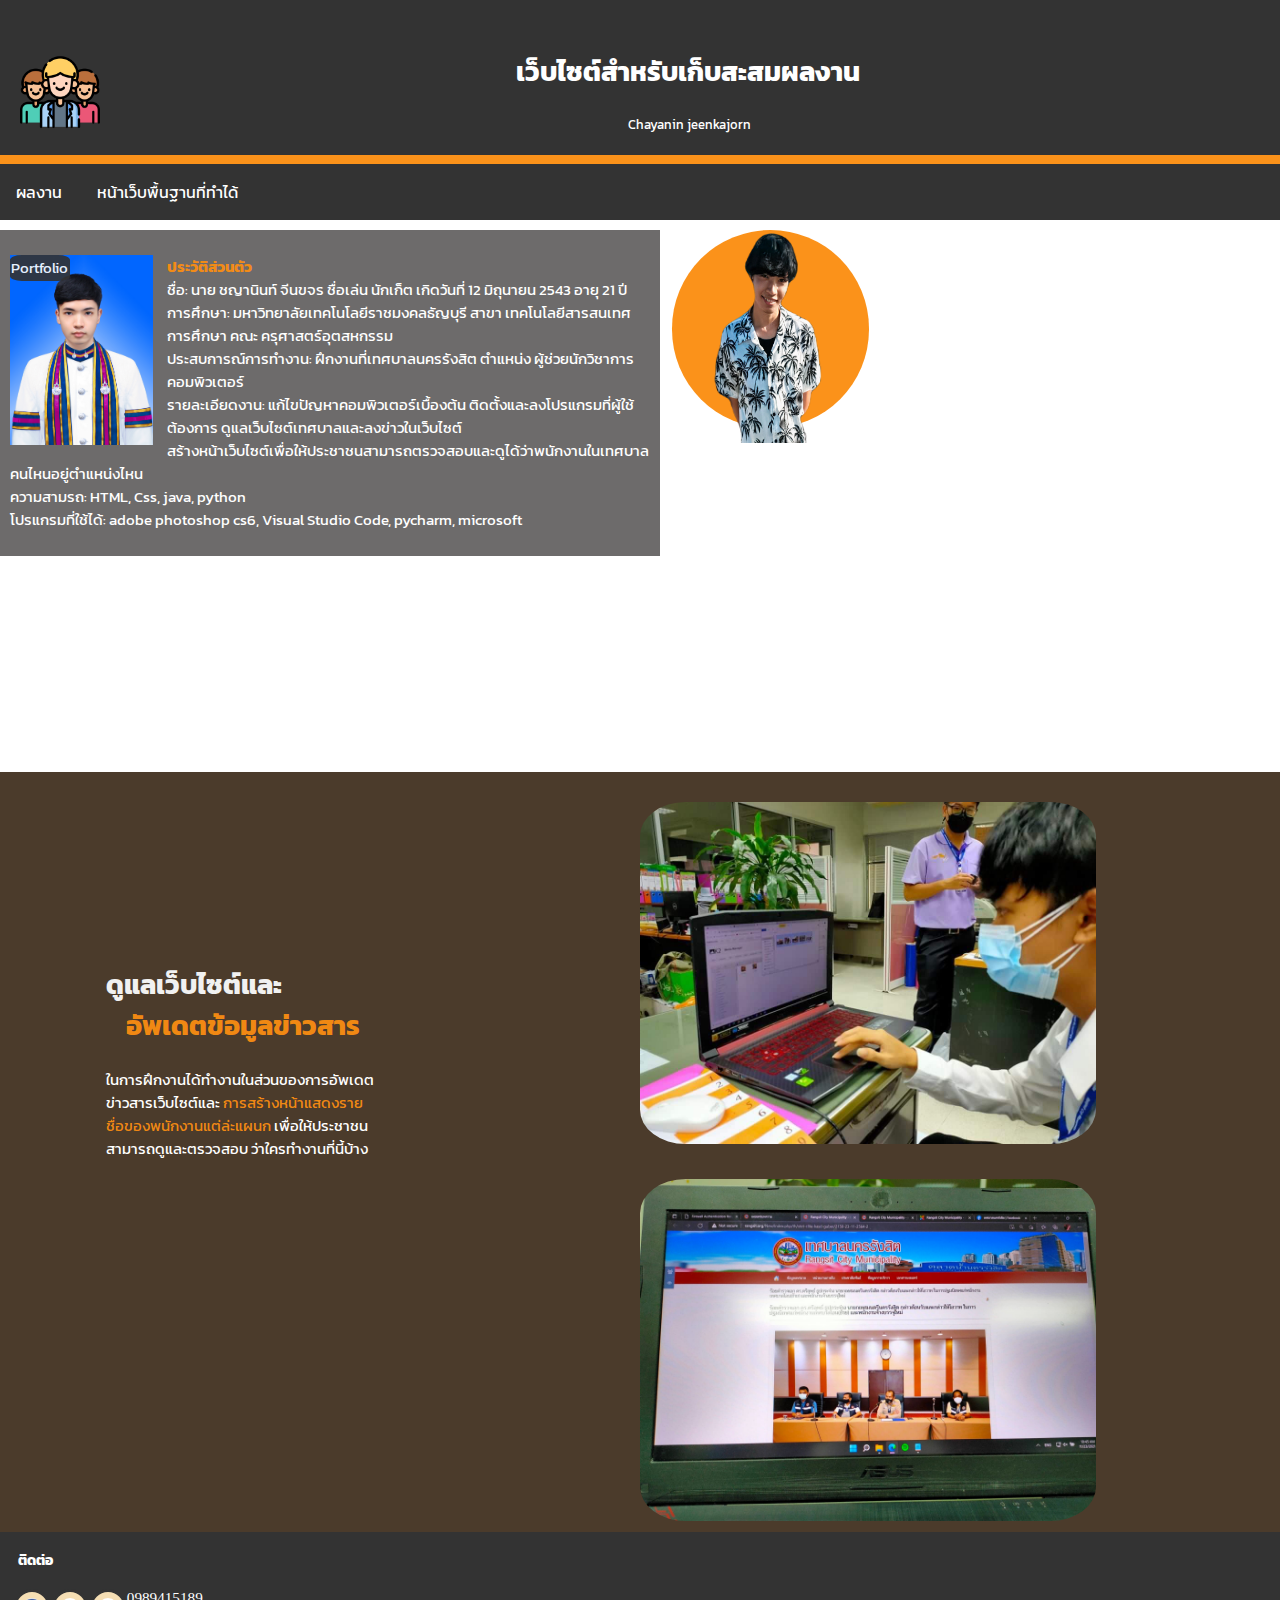
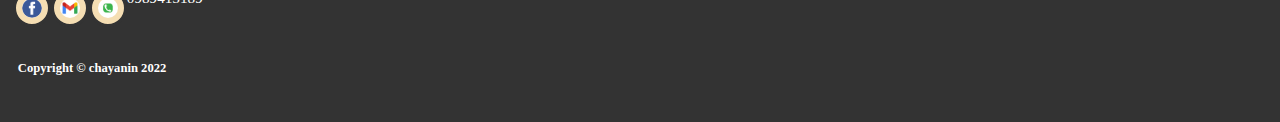
<file: index.html>
<!DOCTYPE html>
<html lang="en">
<head>
    <meta charset="UTF-8">
    <meta http-equiv="X-UA-Compatible" content="IE=edge">
    <meta name="viewport" content="width=device-width, initial-scale=1.0">
    <title>เว็บไซต์สำหรับเก็บสะสมผลงาน</title>
    <link rel="stylesheet" href="style.css">
    <!--font-->
    <link rel="preconnect" href="https://fonts.googleapis.com">
    <link rel="preconnect" href="https://fonts.gstatic.com" crossorigin>
    <link href="https://fonts.googleapis.com/css2?family=Kanit&display=swap" rel="stylesheet">
</head>
<body>
    <header id="header" class="card fontnakub">
        <h1 align="center">
            <a href="index.html"><img src="pic/group.png" alt="" width="80px" height="80px" id="icon"></a>
            เว็บไซต์สำหรับเก็บสะสมผลงาน</h1>
        <p align="center">Chayanin jeenkajorn</p>
    </header>
    <div class="org"></div>
    <nav class="allblack fontnakub">
        <div class="dropdown">
            <button class="dropbtn fontnakub">ผลงาน</button>
            <div class="dropdown-content">
              <a href="project.html">โปรเจค</a>
              <a href="work.html">ผลงานที่เคยทำช่วงเรียน</a>
            </div>
        </div>
        <div class="dropdown">
            <button class="dropbtn fontnakub">หน้าเว็บพื้นฐานที่ทำได้</button>
            <div class="dropdown-content ">
              <a href="#">แบบฟอร์ม</a>
              <a href="#">Link 2</a>
              <a href="#">Link 3</a>
            </div>
        </div>
        
    </nav>
    <main class="cardmain fontnakub" id="main">
        <p><img src="pic/43186.jpg" alt="picme" style="width:9.375rem;height:12.5rem;margin-right:0.938rem;">
            <div class="port">
                <a href="dowload/Resume Chayanin Jeenkajorn.pdf" download>Portfolio</a>
            </div>
            <div class="fontorg"><strong>ประวัติส่วนตัว</strong></div>
            ชื่อ: นาย ชญานินท์ จีนขจร ชื่อเล่น นักเก็ต เกิดวันที่ 12 มิถุนายน 2543 อายุ 21 ปี
            </br>การศึกษา: มหาวิทยาลัยเทคโนโลยีราชมงคลธัญบุรี สาขา เทคโนโลยีสารสนเทศการศึกษา คณะ ครุศาสตร์อุตสหกรรม 
            </br>ประสบการณ์การทำงาน: ฝึกงานที่เทศบาลนครรังสิต ตำแหน่ง ผู้ช่วยนักวิชาการคอมพิวเตอร์ 
            </br>รายละเอียดงาน: แก้ไขปัญหาคอมพิวเตอร์เบื้องต้น ติดตั้งและลงโปรแกรมที่ผู้ใช้ต้องการ ดูแลเว็บไซต์เทศบาลและลงข่าวในเว็บไซต์
            </br> สร้างหน้าเว็บไซต์เพื่อให้ประชาชนสามารถตรวจสอบและดูได้ว่าพนักงานในเทศบาลคนไหนอยู่ตำแหน่งไหน 
            </br> ความสามรถ: HTML, Css, java, python 
            </br> โปรแกรมที่ใช้ได้: adobe photoshop cs6, Visual Studio Code, pycharm, microsoft</p>
    </main>
    <aside id="asideright" >
        <div class="ball">
            <img src="pic/me02.png" alt="">
            <span class="fontnakub">
                <h2>จุดมุ่งหมาย</h2>
                <span></span> อยากที่จะพัฒนาฝีมือความสามารถของตนเอง <br> หวังที่จะทำงานให้ผลงานออกมาดีที่สุดและต้องการประสบการณ์การทำงานจริงและพร้อมที่จะเรียนรู้การทำงานและภาษาต่างๆเพื่อเพิ่มความสามารถ
            </span>
        </div>
    </aside> 
    <!--<div class="anicir"><img src="pic/me02.png" alt="">
        <span class="hover-content fontnakub">
            <h2>จุดมุ่งหมาย</h2>
            อยากที่จะพัฒนาฝีมือความสามารถของตนเอง <br> หวังที่จะทำงานให้ผลงานออกมาดีที่สุดและต้องการประสบการณ์การทำงานจริงและพร้อมที่จะเรียนรู้การทำงานและภาษาต่างๆเพื่อเพิ่มความสามารถ
        </span>
    </div>-->
    <div class="clr"></div>
    <main>
        <div class="boxrightblack fontnakub">
            <h2>ดูแลเว็บไซต์และ <br><strong>อัพเดตข้อมูลข่าวสาร</strong></h2>
            <p align="left">
                <span class="fontwhite">ในการฝึกงานได้ทำงานในส่วนของการอัพเดต<br>ข่าวสารเว็บไซต์และ</span>
                <span class="fontorg"> การสร้างหน้าแสดงราย<br>ชื่อของพนักงานแต่ล่ะแผนก</span>
                <span class="fontwhite"> เพื่อให้ประชาชน<br>สามารถดูและตรวจสอบ  ว่าใครทำงานที่นี้บ้าง</span>
            </p>
            <!--<img class="fleft absolute" src="pic/aside1.jpg" alt="">
            <img class="fright absolute" src="pic/aside2.jpg" alt="" > -->
        </div>
        <div class="boxrightblack">
            <img class="" src="pic/aside1.jpg" alt="" width="30rem" height="40rem">
            <img class="fleft" src="pic/aside2.jpg" alt="" width="30rem" height="40rem" >
        </div>
    </main>
    <div class="clr"></div>
    <footer id="footer">
        <div class=fbox3>
            <h4 class="fontbold fontnakub">ติดต่อ</h4>
            <span>
            <a href="#"><div><img src="pic/facebook.png" alt=""></div></a>
            <a href="#"><div><img src="pic/gmail.png" alt=""></div></a>
            <img src ="pic/phone.jpg" alt=""><p align="left">0989415189</p>
            <br>
            <h5 align="left">Copyright &copy; chayanin 2022</h5>
            </span>
        </div>
    </footer>
</body>
</html>
</file>
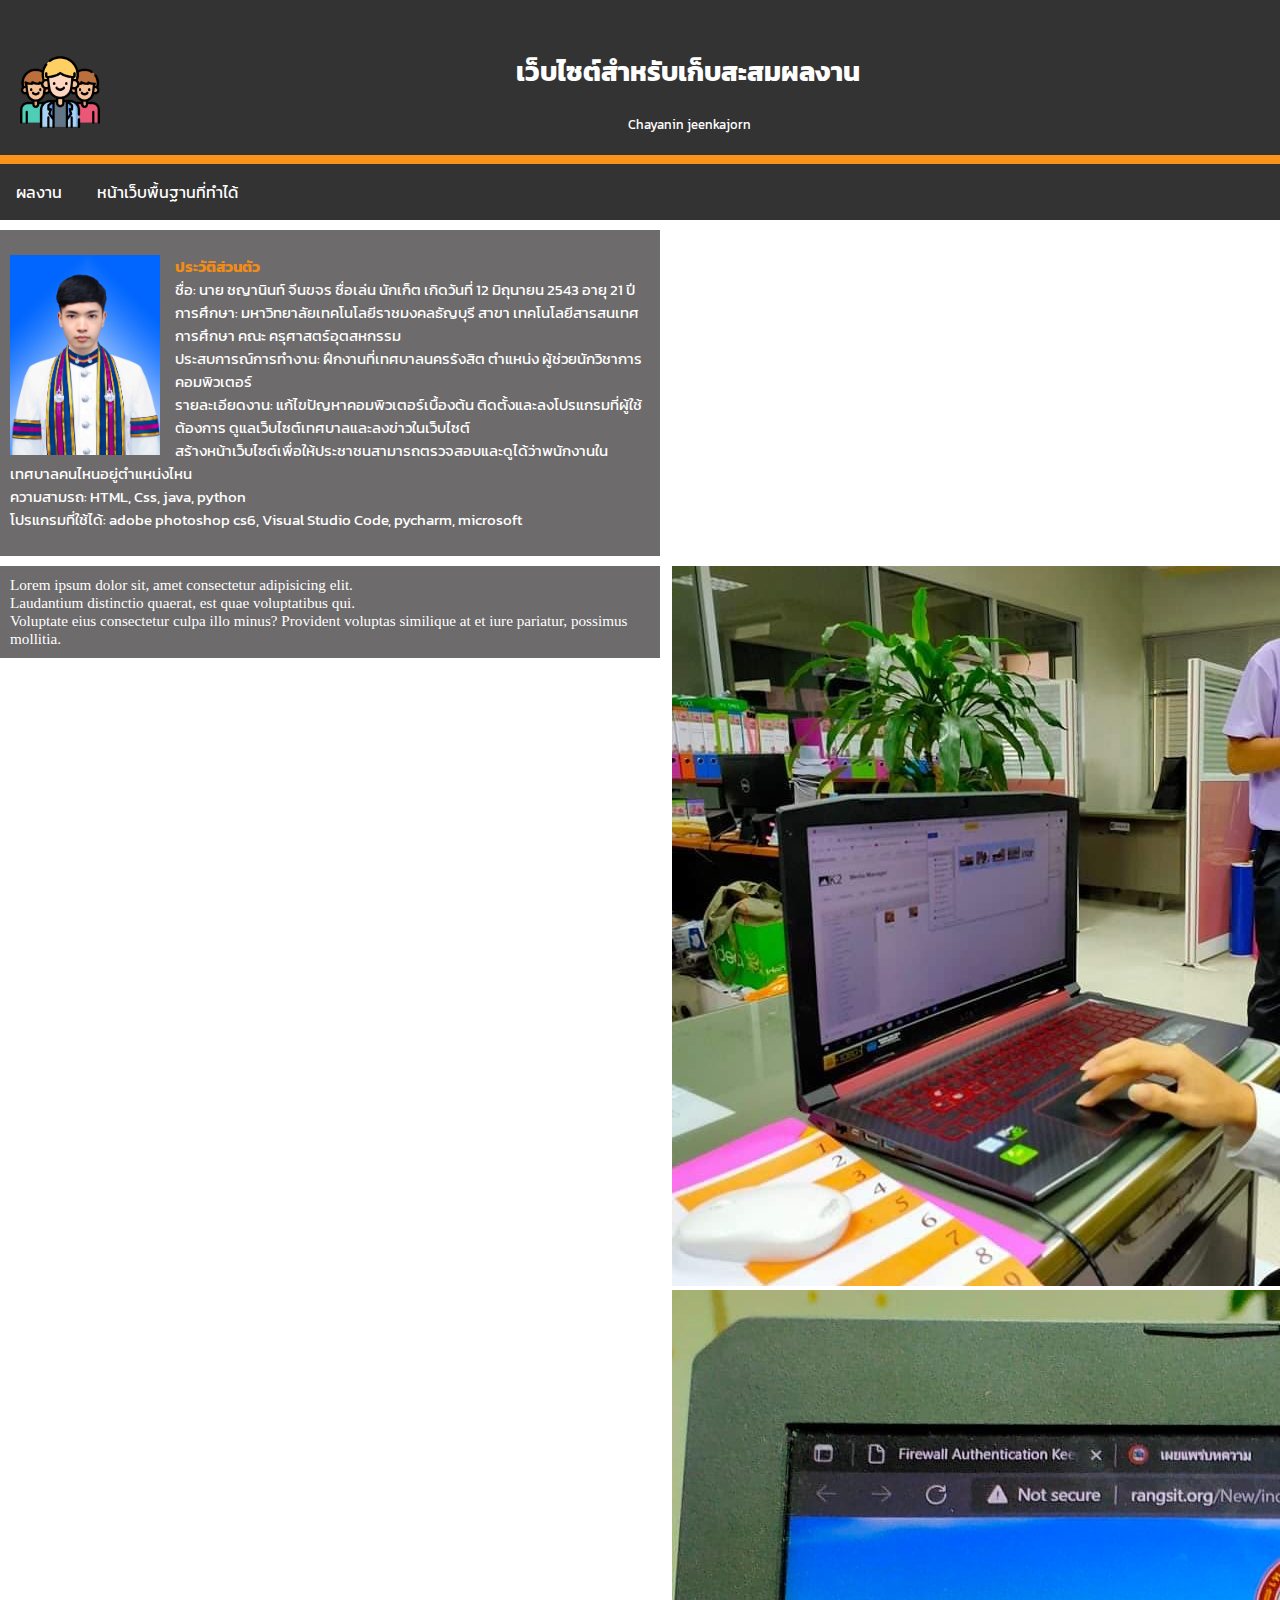
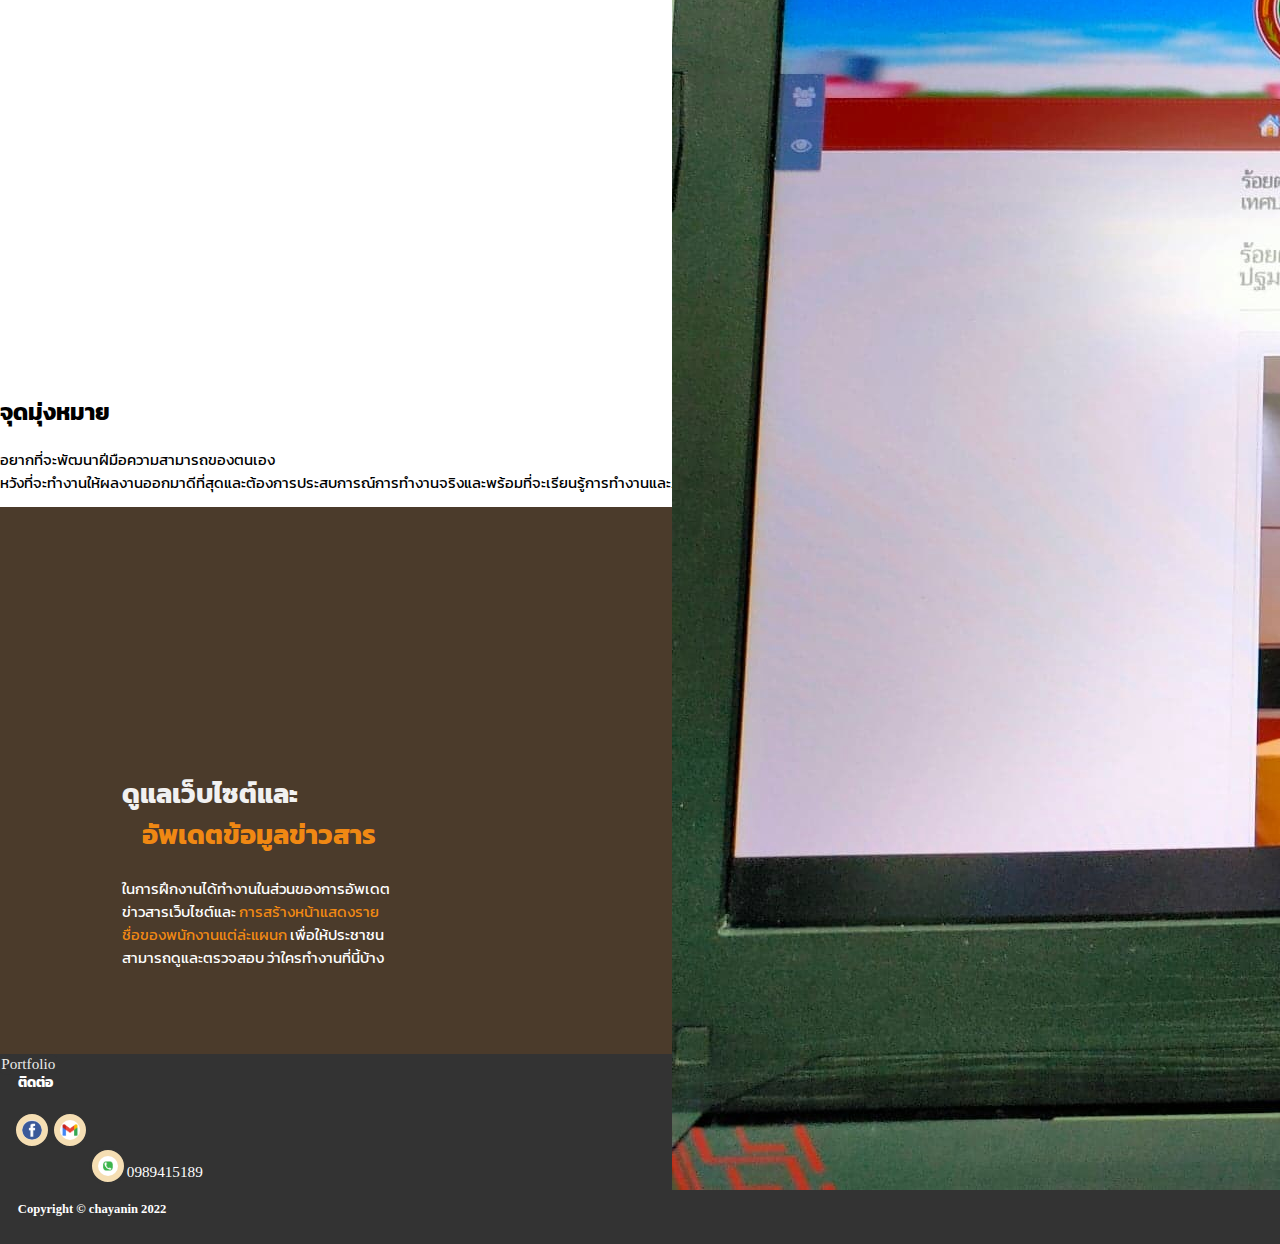
<file: main.html>
<!DOCTYPE html>
<html lang="en">
<head>
    <meta charset="UTF-8">
    <meta http-equiv="X-UA-Compatible" content="IE=edge">
    <meta name="viewport" content="width=device-width, initial-scale=1.0">
    <title>Document</title>
    <link rel="stylesheet" href="style.css">
    <!--font-->
    <link rel="preconnect" href="https://fonts.googleapis.com">
    <link rel="preconnect" href="https://fonts.gstatic.com" crossorigin>
    <link href="https://fonts.googleapis.com/css2?family=Kanit&display=swap" rel="stylesheet">
</head>
<body>
    <header id="header" class="card fontnakub">
        <h1 align="center">
            <a href="index.html"><img src="pic/group.png" alt="" width="80px" height="80px" id="icon"></a>
            เว็บไซต์สำหรับเก็บสะสมผลงาน</h1>
        <p align="center">Chayanin jeenkajorn</p>
    </header>
    <div class="org"></div>
    <nav class="allblack fontnakub">
        <div class="dropdown">
            <button class="dropbtn fontnakub">ผลงาน</button>
            <div class="dropdown-content">
              <a href="project.html">โปรเจค</a>
              <a href="work.html">ผลงานที่เคยทำช่วงเรียน</a>
            </div>
        </div>
        <div class="dropdown">
            <button class="dropbtn fontnakub">หน้าเว็บพื้นฐานที่ทำได้</button>
            <div class="dropdown-content ">
              <a href="#">แบบฟอร์ม</a>
              <a href="#">Link 2</a>
              <a href="#">Link 3</a>
            </div>
        </div>
        
    </nav>
    <main class="cardmain fontnakub" id="main">
        <p><img src="pic/43186.jpg" alt="picme" style="width:150;height:200px;margin-right:15px;">
            <div class="fontorg"><strong>ประวัติส่วนตัว</strong></div>
            ชื่อ: นาย ชญานินท์ จีนขจร ชื่อเล่น นักเก็ต เกิดวันที่ 12 มิถุนายน 2543 อายุ 21 ปี
            </br>การศึกษา: มหาวิทยาลัยเทคโนโลยีราชมงคลธัญบุรี สาขา เทคโนโลยีสารสนเทศการศึกษา คณะ ครุศาสตร์อุตสหกรรม 
            </br>ประสบการณ์การทำงาน: ฝึกงานที่เทศบาลนครรังสิต ตำแหน่ง ผู้ช่วยนักวิชาการคอมพิวเตอร์ 
            </br>รายละเอียดงาน: แก้ไขปัญหาคอมพิวเตอร์เบื้องต้น ติดตั้งและลงโปรแกรมที่ผู้ใช้ต้องการ ดูแลเว็บไซต์เทศบาลและลงข่าวในเว็บไซต์
            </br> สร้างหน้าเว็บไซต์เพื่อให้ประชาชนสามารถตรวจสอบและดูได้ว่าพนักงานในเทศบาลคนไหนอยู่ตำแหน่งไหน 
            </br> ความสามรถ: HTML, Css, java, python 
            </br> โปรแกรมที่ใช้ได้: adobe photoshop cs6, Visual Studio Code, pycharm, microsoft</p>
    </main>
    <main class="cardmain" id="main">
        Lorem ipsum dolor sit, amet consectetur adipisicing elit.
        <br>
        Laudantium distinctio quaerat, est quae voluptatibus qui. 
        <br>
        Voluptate eius consectetur culpa illo minus? Provident voluptas similique at et iure pariatur,
         possimus mollitia.
    </main>
    <aside id="asideright">
        <img class="fleft" src="pic/aside1.jpg" alt="" >
        <img class="fright" src="pic/aside2.jpg" alt="" >
    </aside>
    <div class="anicir"><img src="pic/me02.png" alt="">
        <span class="hover-content fontnakub">
            <h2>จุดมุ่งหมาย</h2>
            อยากที่จะพัฒนาฝีมือความสามารถของตนเอง <br> หวังที่จะทำงานให้ผลงานออกมาดีที่สุดและต้องการประสบการณ์การทำงานจริงและพร้อมที่จะเรียนรู้การทำงานและภาษาต่างๆเพื่อเพิ่มความสามารถ
        </span>
    </div>
    <div class="clr"></div>
    <main class="boxblack fontnakub">
        <article>
            <h2>ดูแลเว็บไซต์และ <br><strong>อัพเดตข้อมูลข่าวสาร</strong></h2>
            <p align="left">
                <span class="fontwhite">ในการฝึกงานได้ทำงานในส่วนของการอัพเดตข่าวสารเว็บไซต์และ</span>
                <span class="fontorg"> การสร้างหน้าแสดงรายชื่อของพนักงานแต่ล่ะแผนก</span>
                <span class="fontwhite"> เพื่อให้ประชาชนสามารถดูและตรวจสอบ  ว่าใครทำงานที่นี้บ้าง</span>
            </p>
        </article>
    </main>
    <div class="port">
        <a href="dowload/Resume Chayanin Jeenkajorn.pdf" download>Portfolio</a>
    </div>
    <footer id="footer">
        <div class=fbox3>
            <h4 class="fontbold fontnakub">ติดต่อ</h4>
            <span>
            <a href="#"><div><img src="pic/facebook.png" alt=""></div></a>
            <a href="#"><div><img src="pic/gmail.png" alt=""></div></a>
            <br>
            <br>
            <img src ="pic/phone.jpg" alt=""><p>0989415189</p>
            <h5 align="left">Copyright &copy; chayanin 2022</h5>
            </span>
        </div>
    </footer>
</body>
</html>
</file>
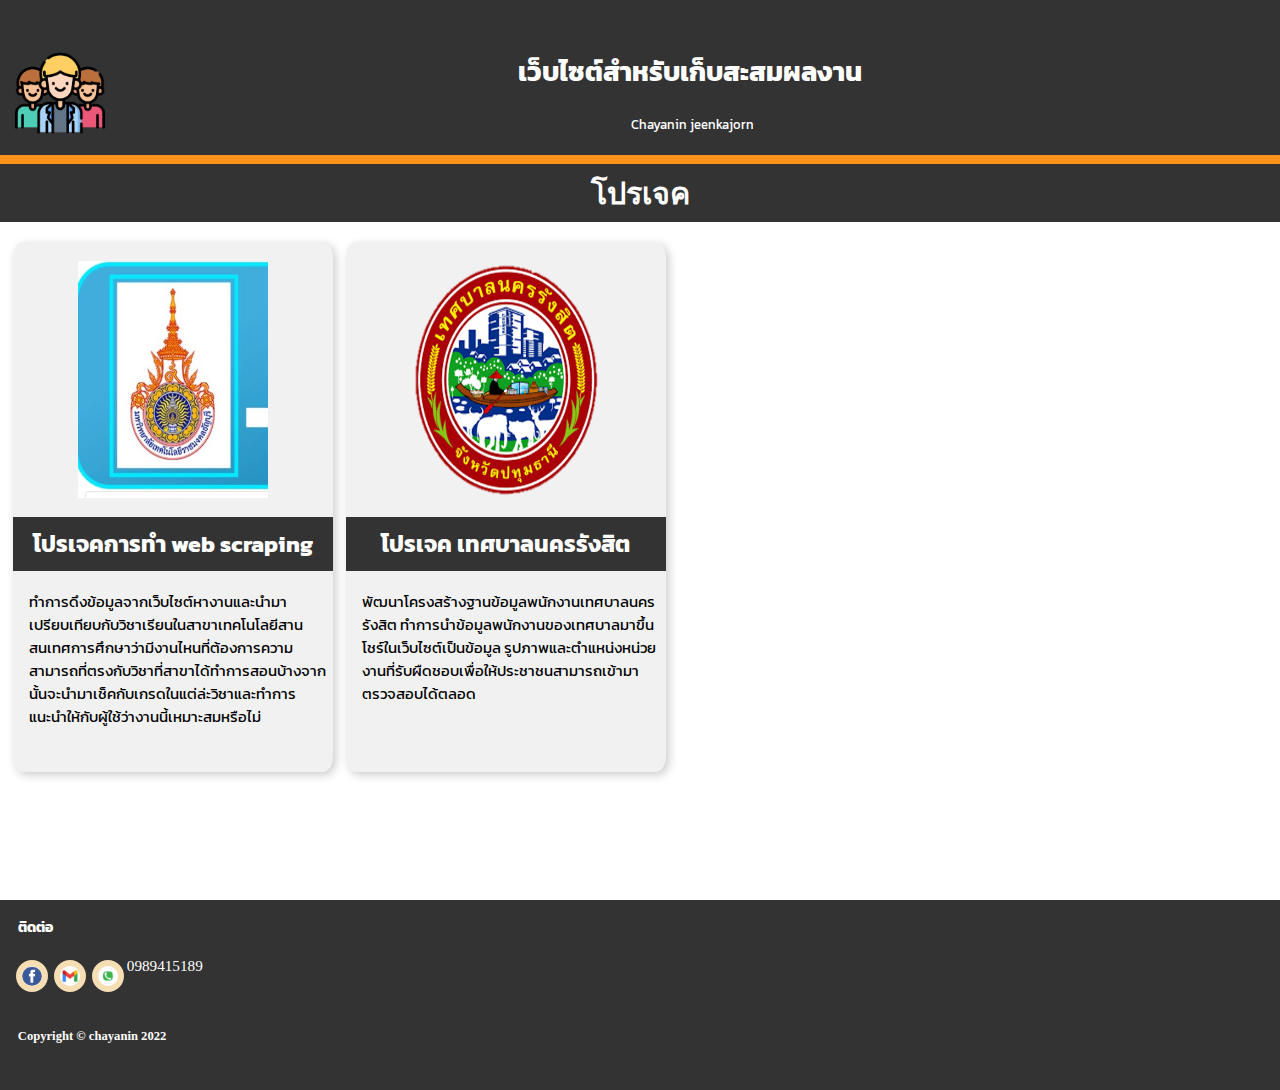
<file: project.html>
<!DOCTYPE html>
<html lang="en">
<head>
    <meta charset="UTF-8">
    <meta http-equiv="X-UA-Compatible" content="IE=edge">
    <meta name="viewport" content="width=device-width, initial-scale=1.0">
    <title>Project</title>
    <link rel="stylesheet" href="style.css">
    <!--font-->
    <link rel="preconnect" href="https://fonts.googleapis.com">
    <link rel="preconnect" href="https://fonts.gstatic.com" crossorigin>
    <link href="https://fonts.googleapis.com/css2?family=Kanit&display=swap" rel="stylesheet">
</head>
<body>
    <header id="header" class="card fontnakub">
        <a href="index.html"><img src="pic/group.png" alt="" width="90px" height="90px" id="icon"></a>
        <h1>เว็บไซต์สำหรับเก็บสะสมผลงาน</h1>
        <p align="center">Chayanin jeenkajorn</p>
    </header>
    <div class="org"></div>
    <h1>โปรเจค</h1>
    <main class="promain fontnakub">
        <div class="row">
            <div class="cardinv">
                <div class="content">
                    <a href="project1.html"><img src="pic/project102.jpg" alt=""></a>
                </div>
                <h2>โปรเจคการทำ web scraping</h2>
                <p>ทำการดึงข้อมูลจากเว็บไซต์หางานและนำมาเปรียบเทียบกับวิชาเรียนในสาขาเทคโนโลยีสานสนเทศการศึกษาว่ามีงานไหนที่ต้องการความสามารถที่ตรงกับวิชาที่สาขาได้ทำการสอนบ้างจากนั้นจะนำมาเช็คกับเกรดในแต่ล่ะวิชาและทำการแนะนำให้กับผู้ใช้ว่างานนี้เหมาะสมหรือไม่</p>
            </div>
            <div class="cardinv">
                <div class="content">
                    <a href="project2.html"><img src="pic/mainprojob.png" alt=""></a>
                </div>
                <h2>โปรเจค เทศบาลนครรังสิต</h2>
                <p>พัฒนาโครงสร้างฐานข้อมูลพนักงานเทศบาลนครรังสิต ทำการนำข้อมูลพนักงานของเทศบาลมาขึ้นโชร์ในเว็บไซต์เป็นข้อมูล รูปภาพและตำแหน่งหน่วยงานที่รับผืดชอบเพื่อให้ประชาชนสามารถเข้ามาตรวจสอบได้ตลอด</p>
            </div>
        </div>
    </main>
    <footer id="footer">
        <div class=fbox3>
            <h4 class="fontbold fontnakub">ติดต่อ</h4>
            <span>
            <a href="#"><div><img src="pic/facebook.png" alt=""></div></a>
            <a href="#"><div><img src="pic/gmail.png" alt=""></div></a>
            <img src ="pic/phone.jpg" alt=""><p align="left">0989415189</p>
            <br>
            <h5 align="left">Copyright &copy; chayanin 2022</h5>
            </span>
        </div>
    </footer>
</body>
</html>
</file>
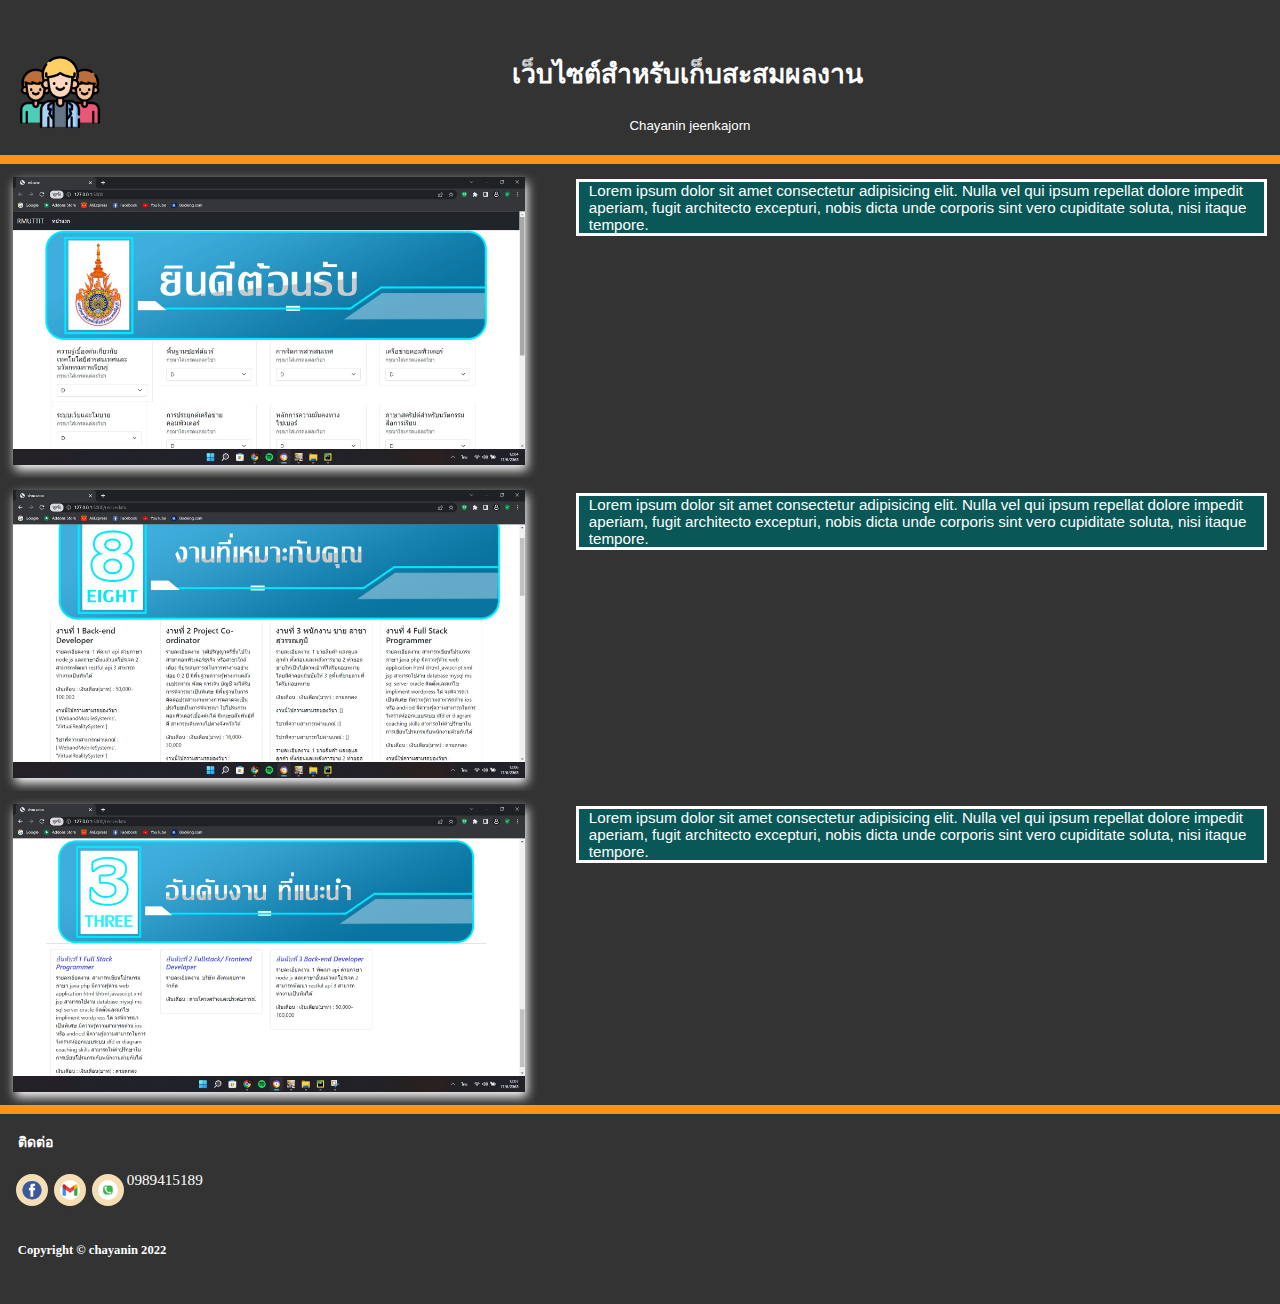
<file: project1.html>
<!DOCTYPE html>
<html lang="en">
<head>
    <meta charset="UTF-8">
    <meta http-equiv="X-UA-Compatible" content="IE=edge">
    <meta name="viewport" content="width=device-width, initial-scale=1.0">
    <title>project1</title>
    <link rel="stylesheet" href="style.css">
</head>
<body>
    <header id="header" class="card fontnakub">
        <h1 align="center">
            <a href="index.html"><img src="pic/group.png" alt="" width="80px" height="80px" id="icon"></a>
            เว็บไซต์สำหรับเก็บสะสมผลงาน</h1>
        <p align="center">Chayanin jeenkajorn</p>
    </header>
    <div class="org"></div>
    <main class="">
        <div class="boxpro">
            <img src="pic/proend1.jpg"  alt="">
            <p class="fontwhite fontnakub">Lorem ipsum dolor sit amet consectetur adipisicing elit. Nulla vel qui ipsum repellat dolore impedit aperiam, fugit architecto excepturi, nobis dicta unde corporis sint vero cupiditate soluta, nisi itaque tempore.</p>
        </div>
        <div class="clr"></div>
        <div class="boxpro">
            <img src="pic/proend2.jpg"  alt="">
            <p class="fontwhite fontnakub">Lorem ipsum dolor sit amet consectetur adipisicing elit. Nulla vel qui ipsum repellat dolore impedit aperiam, fugit architecto excepturi, nobis dicta unde corporis sint vero cupiditate soluta, nisi itaque tempore.</p>
        </div>
        <div class="clr"></div>
        <div class="boxpro">
            <img src="pic/proend3.jpg"  alt="">
            <p class="fontwhite fontnakub">Lorem ipsum dolor sit amet consectetur adipisicing elit. Nulla vel qui ipsum repellat dolore impedit aperiam, fugit architecto excepturi, nobis dicta unde corporis sint vero cupiditate soluta, nisi itaque tempore.</p>
        </div>
        <div class="clr"></div>
        <div class="org"></div>
    </main>
    <aside>
        
    </aside>
    <footer id="footer">
        <div class=fbox3>
            <h4 class="fontbold fontnakub">ติดต่อ</h4>
            <span>
            <a href="#"><div><img src="pic/facebook.png" alt=""></div></a>
            <a href="#"><div><img src="pic/gmail.png" alt=""></div></a>
            <img src ="pic/phone.jpg" alt=""><p align="left">0989415189</p>
            <br>
            <h5 align="left">Copyright &copy; chayanin 2022</h5>
            </span>
        </div>
    </footer>
</body>
</html>
</file>
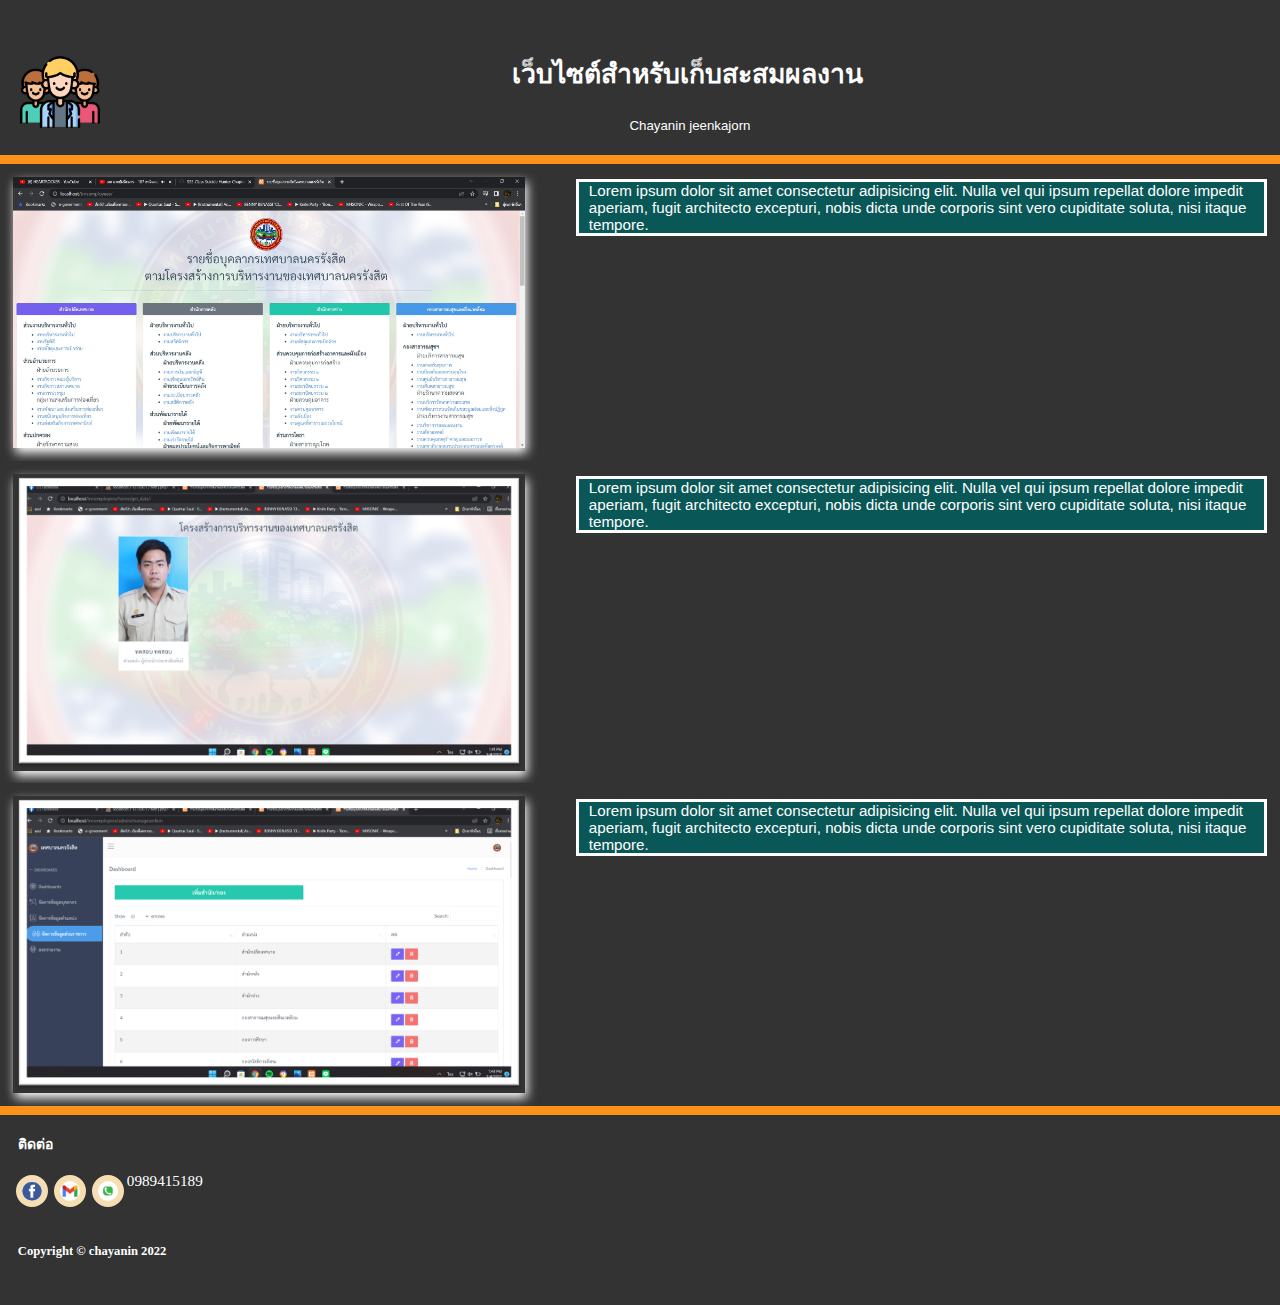
<file: project2.html>
<!DOCTYPE html>
<html lang="en">
<head>
    <meta charset="UTF-8">
    <meta http-equiv="X-UA-Compatible" content="IE=edge">
    <meta name="viewport" content="width=device-width, initial-scale=1.0">
    <title>project1</title>
    <link rel="stylesheet" href="style.css">
</head>
<body>
    <header id="header" class="card fontnakub">
        <h1 align="center">
            <a href="index.html"><img src="pic/group.png" alt="" width="80px" height="80px" id="icon"></a>
            เว็บไซต์สำหรับเก็บสะสมผลงาน</h1>
        <p align="center">Chayanin jeenkajorn</p>
    </header>
    <div class="org"></div>
    <main class="">
        <div class="boxpro">
            <img src="pic/projob.jpg"  alt="">
            <p class="fontwhite fontnakub">Lorem ipsum dolor sit amet consectetur adipisicing elit. Nulla vel qui ipsum repellat dolore impedit aperiam, fugit architecto excepturi, nobis dicta unde corporis sint vero cupiditate soluta, nisi itaque tempore.</p>
        </div>
        <div class="clr"></div>
        <div class="boxpro">
            <img src="pic/projob2.png"  alt="">
            <p class="fontwhite fontnakub">Lorem ipsum dolor sit amet consectetur adipisicing elit. Nulla vel qui ipsum repellat dolore impedit aperiam, fugit architecto excepturi, nobis dicta unde corporis sint vero cupiditate soluta, nisi itaque tempore.</p>
        </div>
        <div class="clr"></div>
        <div class="boxpro">
            <img src="pic/projob3.png"  alt="">
            <p class="fontwhite fontnakub">Lorem ipsum dolor sit amet consectetur adipisicing elit. Nulla vel qui ipsum repellat dolore impedit aperiam, fugit architecto excepturi, nobis dicta unde corporis sint vero cupiditate soluta, nisi itaque tempore.</p>
        </div>
        <div class="clr"></div>
        <div class="org"></div>
    </main>
    <aside>
        
    </aside>
    <footer id="footer">
        <div class=fbox3>
            <h4 class="fontbold fontnakub">ติดต่อ</h4>
            <span>
            <a href="#"><div><img src="pic/facebook.png" alt=""></div></a>
            <a href="#"><div><img src="pic/gmail.png" alt=""></div></a>
            <img src ="pic/phone.jpg" alt=""><p align="left">0989415189</p>
            <br>
            <h5 align="left">Copyright &copy; chayanin 2022</h5>
            </span>
        </div>
    </footer>
</body>
</html>
</file>
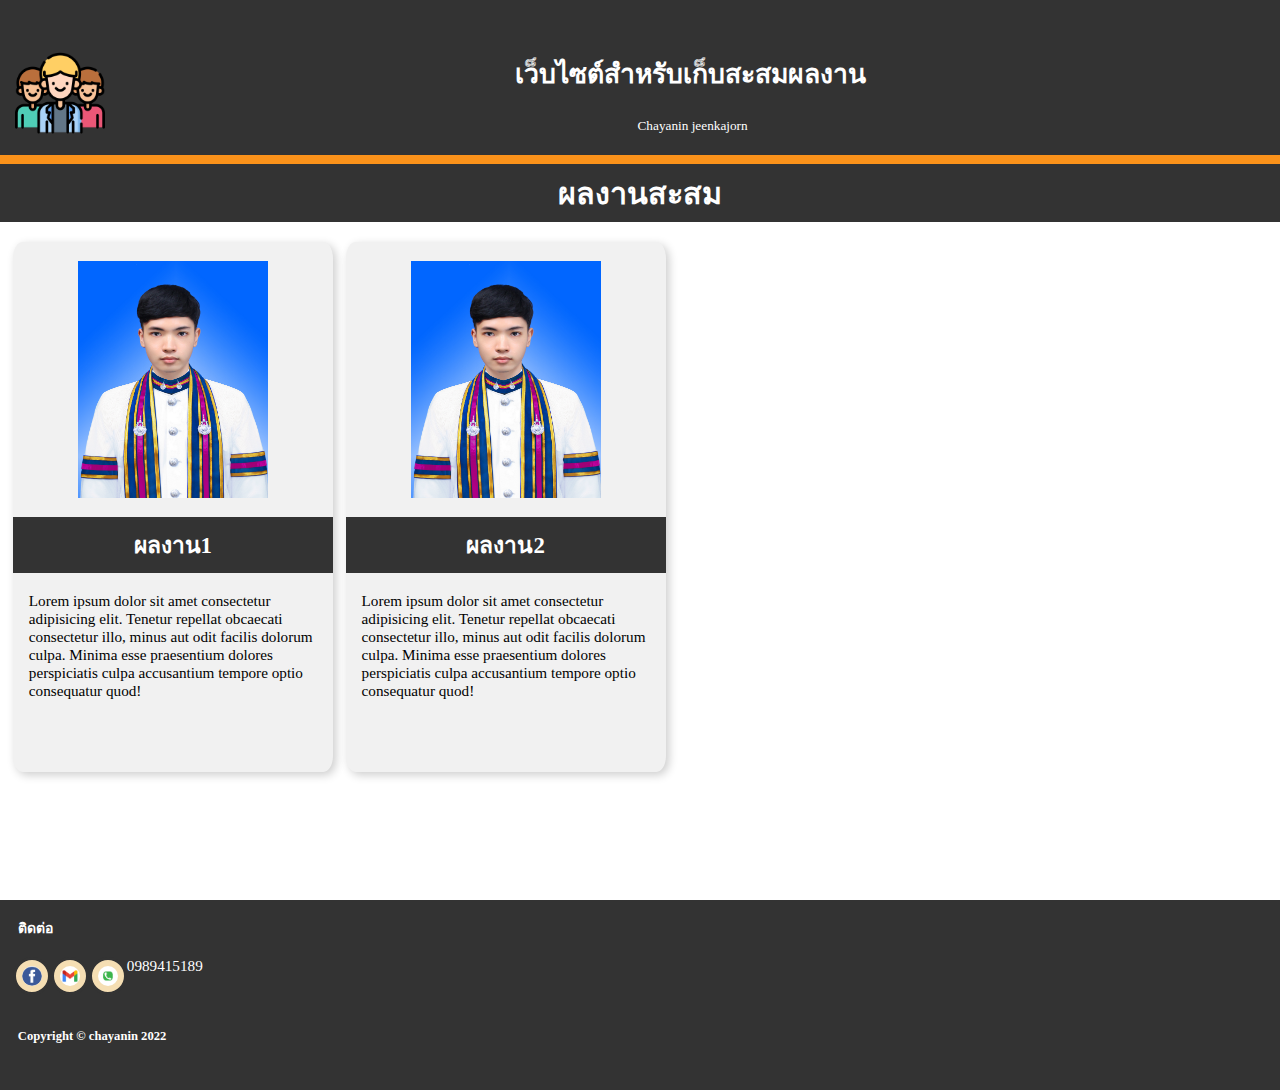
<file: work.html>
<!DOCTYPE html>
<html lang="en">
<head>
    <meta charset="UTF-8">
    <meta http-equiv="X-UA-Compatible" content="IE=edge">
    <meta name="viewport" content="width=device-width, initial-scale=1.0">
    <title>work</title>
    <link rel="stylesheet" href="style.css">
</head>
<body>
    <header id="header" class="card">
        <a href="index.html"><img src="pic/group.png" alt="" width="90px" height="90px" id="icon"></a>
        <h1>เว็บไซต์สำหรับเก็บสะสมผลงาน</h1>
        <p align="center">Chayanin jeenkajorn</p>
    </header>
    <div class="org"></div>
    <h1>ผลงานสะสม</h1>
    <main class="promain">
        <div class="row">
            <div class="cardinv">
                <div class="content">
                    <a href="project1.html"><img src="pic/43186.jpg" alt=""></a>
                </div>
                <h2>ผลงาน1</h2>
                <p>Lorem ipsum dolor sit amet consectetur adipisicing elit. Tenetur repellat obcaecati consectetur illo, minus aut odit facilis dolorum culpa. Minima esse praesentium dolores perspiciatis culpa accusantium tempore optio consequatur quod!</p>
            </div>
            <div class="cardinv">
                <div class="content">
                    <a href="#"><img src="pic/43186.jpg" alt=""></a>
                </div>
                <h2>ผลงาน2</h2>
                <p>Lorem ipsum dolor sit amet consectetur adipisicing elit. Tenetur repellat obcaecati consectetur illo, minus aut odit facilis dolorum culpa. Minima esse praesentium dolores perspiciatis culpa accusantium tempore optio consequatur quod!</p>
            </div>
        </div>
    </main>
    <footer id="footer">
        <div class=fbox3>
            <h4 class="fontbold fontnakub">ติดต่อ</h4>
            <span>
            <a href="#"><div><img src="pic/facebook.png" alt=""></div></a>
            <a href="#"><div><img src="pic/gmail.png" alt=""></div></a>
            <img src ="pic/phone.jpg" alt=""><p align="left">0989415189</p>
            <br>
            <h5 align="left">Copyright &copy; chayanin 2022</h5>
            </span>
        </div>
    </footer>
</body>
</html>
</file>
<file: style.css>
body{
    margin: 0 0 0;
}
/*responsive ตัวอักษร*/
html{
    font-size: calc(50% + 0.8vmin);
}

#icon{
    float: left;
    padding-left: 1rem;
}

#icon:hover{
    background: #fff;
    padding: 0.5%;
    border-radius: 50%;
}
/* Style The Dropdown Button */
.dropbtn{
    background-color: #333;
    color: white;
    padding: 16px;
    width: 100%;
    font-size: 16px;
    border: none;
    cursor: pointer;
}
/* The container <div> - needed to position the dropdown content */
.dropdown {
    position: relative;
    display: inline-block;
}
/* Dropdown Content (Hidden by Default) */
.dropdown-content {
    display: none;
    position: absolute;
    background-color: #f9f9f9;
    min-width: 15rem;
    box-shadow: 0px 8px 16px 0px rgba(0,0,0,0.2);
    z-index: 1;
}
/* Links inside the dropdown */
.dropdown-content a {
    color: black;
    padding: 12px 16px;
    text-decoration: none;
    display: block;
}
/* Change color of dropdown links on hover */
.dropdown-content a:hover {background-color: #f1f1f1}
/* Show the dropdown menu on hover */
.dropdown:hover .dropdown-content {
    display: block;
}
/* Change the background color of the dropdown button when the dropdown content is shown */
.dropdown:hover .dropbtn {
    background-color: rgba(116, 70, 16, 0.896);
}
/* ระบะเว้นด้านในของ head */
.card{
    padding-top: 3.125rem;
    padding-bottom: 3.125rem;
    
}
.allblack{
    height: auto;
    width: 100%;
    background: #333;
}
/* สีของ head */
#header{
    background: #333;
    color: #fff;
    height: 60px;
    width: 100%;
    font-size: calc(40% + 0.8vmin);
}
.cardmain{
    padding-top: 50px;
    padding-right: 30px;
    padding-bottom: 50px;
    padding-left: 80px;
}
/*font*/
.fontnakub{
    font-family: 'Kanit', sans-serif;
}
#main{
    /* margin top คือระยะห่างจากด้านบน */
    float: left;
    width: 50%;
    height: fit-content;
    margin-top: 10px;
    margin-bottom: 0px;
    background: rgb(109, 107, 107);
    color: #fff;
    padding: 10px;
}

#asideright{
    margin-top: 0rem;
    float: left;
    margin-left: 0.1rem;
    width: 45%;
    color: rgb(0, 0, 0);
    height: 35rem;
    padding: 10px;
    position: relative;
}

.ball span{
    opacity: 0;
    text-align: left;
    margin-right: 1rem;
    left: 1rem;
    top: 16rem;
    color: white;
    position: absolute;
}
.ball img{
    width: 35rem;
    height: 20rem;
    position: relative;
    right: 10rem;
    bottom: 6rem;
}
.ball{
    background: rgba(251, 142, 18, 0.966);
    width: 13rem;
    height: 13rem;
    border-radius: 50%;
}

.ball:hover{
    background: #333;
    border-radius: 2%;
    width: 100%;
    height: 100%;
    position: relative;
    transition: .4s;
}

.ball:hover span{
    opacity: 1;
}

.ball h2{
        text-align: center;
        padding: 10px;
        background: rgba(251, 142, 18, 0.966);
}

.ball:hover img{
   float: left;
}
/*ด้านข้างหน้าหลัก*/
    /*
    .anicir{
        margin-top: 0;
        width: 12.5rem;
        height: 12.5rem;
        background: rgba(251, 142, 18, 0.966);
        border-radius: 50%;
        transition: .4s;
        margin-right: auto;
        top: 18rem;
        position: absolute;
        
    }

    .anicir img{
        width: 650px;
        height: 300px;
        position: absolute;
        top: -6rem;
        right: -18rem;
    }

    .anicir:hover{
        background: #333;
  	    border-radius: 5%;
        width: 30%;
        height: fit-content;
        padding-bottom: 20%;
        box-shadow: 10px 10px lightblue;
    }

    .anicir:hover img{
        width: 650px;
        height: 300px;
        padding-top: 10%;
        position: absolute;
        top:-8rem;
        left: -16rem;
    }
    /*text ล้องหน*/
    /*
    .anicir span{
        opacity: 0;
        padding: 1%;
    }

    .anicir:hover span{
        opacity: 1;
        color: #f1f1f1;
        position: absolute;
        margin-left: 12rem;
        margin-right: 2rem;
        text-align: right;
        
    }

    .anicir h2{
        text-align: center;
        padding: 10px;
        background: rgba(251, 142, 18, 0.966);

    } */

/* text ของ main */
.textM{
    margin-left: 15px;
    
}
.cardmain img {
    float: left;
}
.clr {
clear: both;
}
/*แถบส้มตบแต่ง*/
.org{
    height: 9px;
    width: 100%;
    background: rgba(251, 142, 18, 0.966);
}
/*เป็นกล่องเก็บข้อมูลโปรเจค*/
/*กำหนดขนาดและกล่อง*/
.cardinv{
    width: 320px;
    margin-left: 1%;
    /*float left คือตัวการจริงในการทำให้มันข้างกัน*/
    float: left;
    height: 530px;
    border-radius: 3%;
    box-shadow: 3px 3px 10px rgb(0, 0, 0, 0.2);
    background-color: #f1f1f1;
    transition: .4s;
}
/*กำหนด h2 ของกาด*/
.cardinv h2{
    text-align: center;
    background: #333;
    padding: 10px;
    color: #fff;
}
/*กำหนดขนาดรุปของ card*/
.cardinv img{
    width: 12.5rem;
    height: 15.625rem;
    display: block;
    margin-top: 1.25rem;
    margin-left: auto;
    margin-right: auto;
    
}
/*h1 คำว่าโปรเจคจัดตัวอักษรและพื้นหลัง*/
h1 {
    margin-top: 0px;
    text-align: center;
    background: #333;
    padding: 0.313rem;
    color: #fff;
}

.cardinv h3{
    margin-top: 0px;
    text-align: center;
    background: #333;
    padding: 0.813rem;
    
}

.cardinv p{
    padding-left: 5%;
    padding-right: 2%;
}

.promain{
   margin-bottom: 10%;
}

.cardinv:hover{
    transform:translatey(-0.938rem)
}

/*ตัว card อยู่ข้างกัน*/
#another{
    width: 320px;
    margin-left: 50%;
    height: 490px;
    border-radius: 3%;
    box-shadow: 3px 3px 10px rgb(0, 0, 0, 0.2);
    background-color: #f1f1f1;
}

/*row เป็นตัวทำให้ content ต่อกัน*/

.row::after{
    content: "";
    display: table;
    /*clear ทำให้ ด้านล่างไม่ดันขึ้นมา*/
    clear: both;
}
/**footer*/
#footer{
    background: #333;
    width: 100%;
    height: 190px;
    color: #fff;
}

.fbox3 img{
    float: left;
    padding: 3%;
    width: 20px;
    height: 20px;
    border-radius: 100%;
    color: #333;
    display: block;
    border-style: solid;
    background-color: wheat;
    transition: .4s;
}

.parent {
    background: black;
    width: 100px;
    margin: 80px 100px;
    height: 200px;
    border: 5px dotted white;
    color: white;
  }
  
  .child {
    opacity: 0.8;
    height: 150px;
    background: black;
    border: 3px dotted white;
    width: 200px;
    position: absolute;
    top: 220px;
    left: 0;
  }
  /*footter แบ่งเป็นสามกล่อง*/
  .fbox3{
      float: left;
      text-align: left;
      width: 200px;
      height: fit-content;
      padding-left: 1%;
  }

  .fbox3 img:hover{
      transform: translateY(-5px);
  }

  .fbox3 h4{
      padding-left: 5px;
  }

  .fbox3 h5{
    padding-left: 5px;
}
  .port {
    position: absolute;
    float: left;
    background: #333;
    padding: 0.1%;
    border-radius: 20%;
    opacity: 0.9;
    transition: 0.4s;
  }

  .port:hover{
    box-shadow: 2px 2px 10px lightblue;
  }

  .port a:link {
    color: white;
    text-decoration: none;
    }
  /*ให้ img กับ p ตรงกันแต่มันก็ไม่ตรง*/

  /*ลิงค์ปุ่มจะขาวหมด*/
  /*
    a:link {
    color: white;
    text-decoration: none;
    }
    a:visited {
    text-decoration: none;
    color: white;
    }
    a:active {
    text-decoration: none;
    color: white;
    }*/

    /*รูปด้านข้างหน้าหลัก*/
    .fleft{
        margin-left: auto;
    }
    .fright{
        top: -5rem;
        left: 48rem;
    }

    /**/
    .fontbold{
        font-weight: 700;
        font-size: 14px!important;
        line-height: 20px!important;
    }
    /*ใน main ของกล่องดำ*/
    .boxblack{
        margin-top: 1%;
        width: 100%;
        height: 100%;
        background: rgba(68, 52, 35, 0.966);
    }

    .absolute{
        position: absolute;
    }

    .boxblack img{
        width: 40rem;
        height: 80%;
    }
    article{
        padding-top: 16rem;
        margin-left: 8rem;
        height: 20rem;
        width: 18rem;
        position: relative;
    }
    /*ตัวอักษร*/
    article strong{
        font-size: 27px;
        color:rgba(251, 142, 18, 0.966);
        padding-left: 20px;
        font-weight: 700;
        word-break: normal;
    }

    article h2{
        font-size: 27px;
        color:#f1f1f1;
        font-weight: 700;
        word-break: normal;
    }

    article img{
        border-radius: 10%;
        width:  40rem;
        height: 30rem;
    }
    .fontwhite{
        color: #fff;
    }

    .fontorg{
        color: rgba(251, 142, 18, 0.966);
    }

    .fontblack{
        color: black;
    }

    .boxrightblack{
        float: left;
        width: 50%;
        height: 50rem;
        background: rgba(68, 52, 35, 0.966);
        position: relative;
    }

    .boxrightblack strong{
        font-size: 27px;
        color:rgba(251, 142, 18, 0.966);
        padding-left: 20px;
        font-weight: 700;
        word-break: normal;
    }

    .boxrightblack h2{
        margin-top: 30%;
        font-size: 27px;
        padding-left: 7rem;
        padding-right: 2rem;
        color:#f1f1f1;
        font-weight: 700;
        word-break: normal;
    }

    .boxrightblack p{
        padding-left: 7rem;
        margin-bottom: 2rem;
    }

    .boxrightblack img{
        border-radius: 10%;
        margin-top: 2rem;
        width: 100%;
        height: auto;
        max-width: 30rem;
        min-width: 5rem;
    }


    /*หน้าโปรเจคจบ project1*/

    .boxpro{
        width: 100%;
        height: auto;
        background: #333;
        float: left;
    }

    .boxpro img{
        float: left;
        width:40%;
        height:20rem;
        height: auto;
        margin-left: 1%;
        margin-right: 5%;
        margin-top: 1%;
        margin-bottom: 1%;
        box-shadow: 2px 5px 10px rgb(255, 255, 255);
    }
    
    .boxpro p {
        margin-right: 1%;
        border-style: solid;
        width: 1;
        margin-left: 45%;
        background-color: #0a5757!important;
    }
</file>
